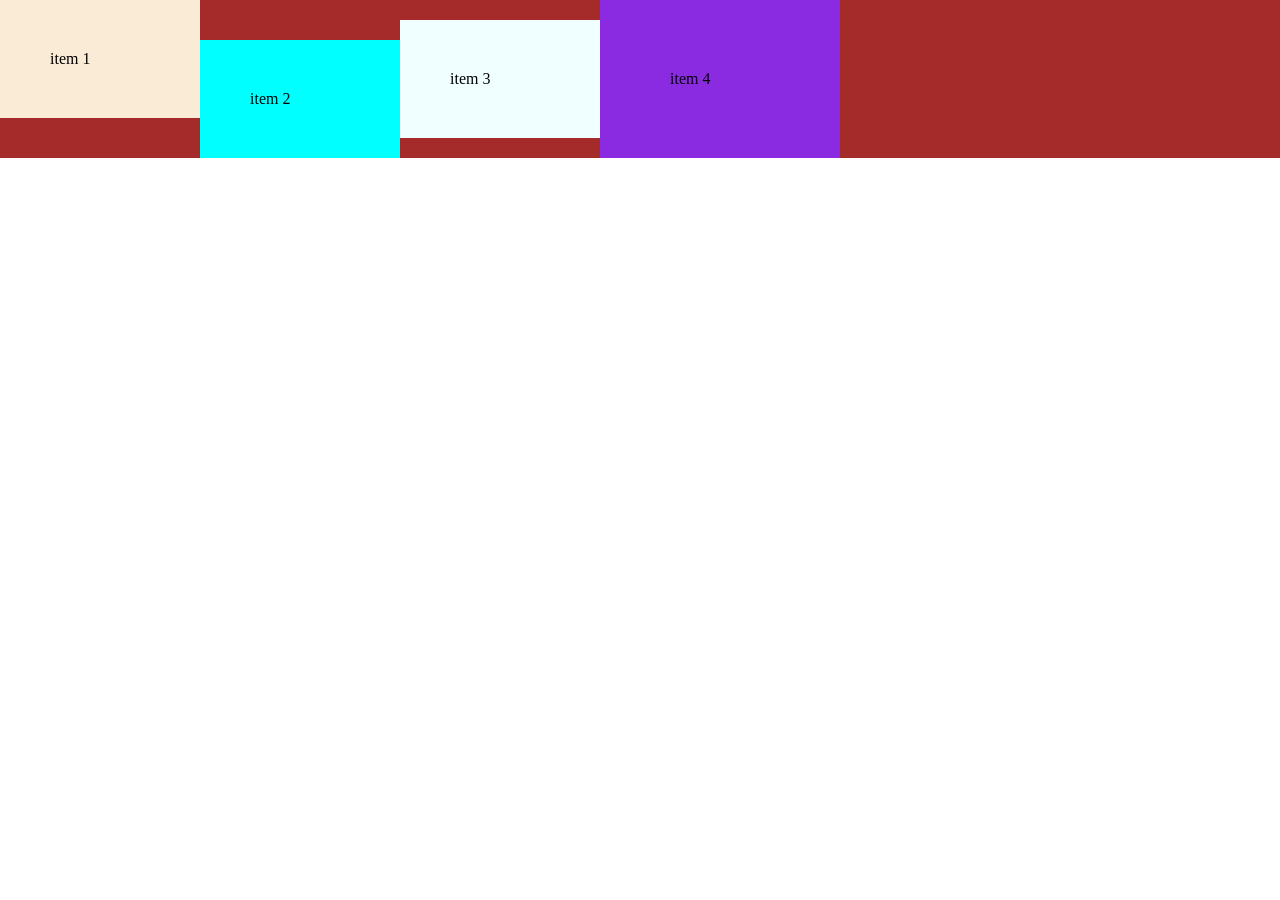
<file: cours/index.html>
<!DOCTYPE html>
<html lang="en">
<head>
    <meta charset="UTF-8">
    <meta name="viewport" content="width=device-width, initial-scale=1.0">
    <link rel="stylesheet" href="styles.css">
    <title>FlexBoxt</title>
</head>
<body>
    <div class="container">
        <div class="item item1">item 1</div>
        <div class="item item2">item 2</div>
        <div class="item item3">item 3</div>
        <div class="item item4">item 4</div>
    <!-- 
        <div class="item item4">item 4</div>
    </div> -->
</body>
</html>
</file>
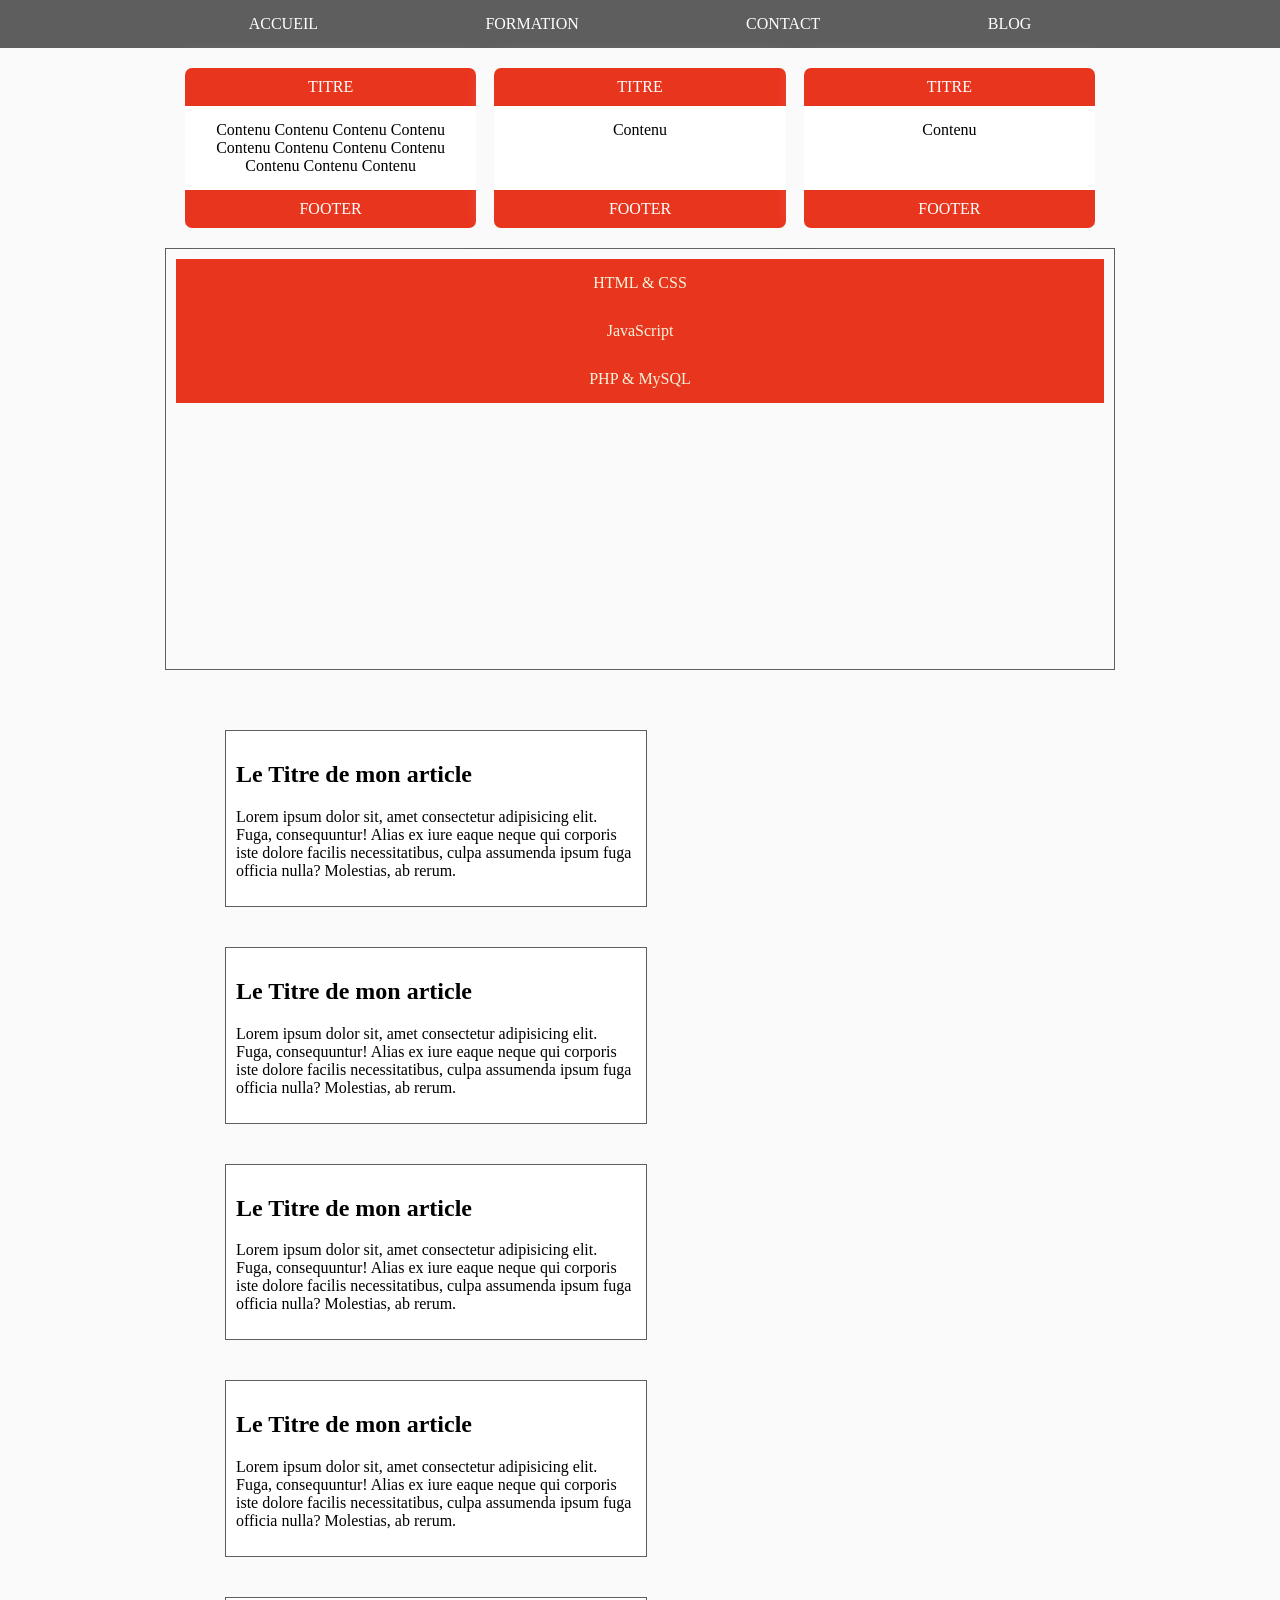
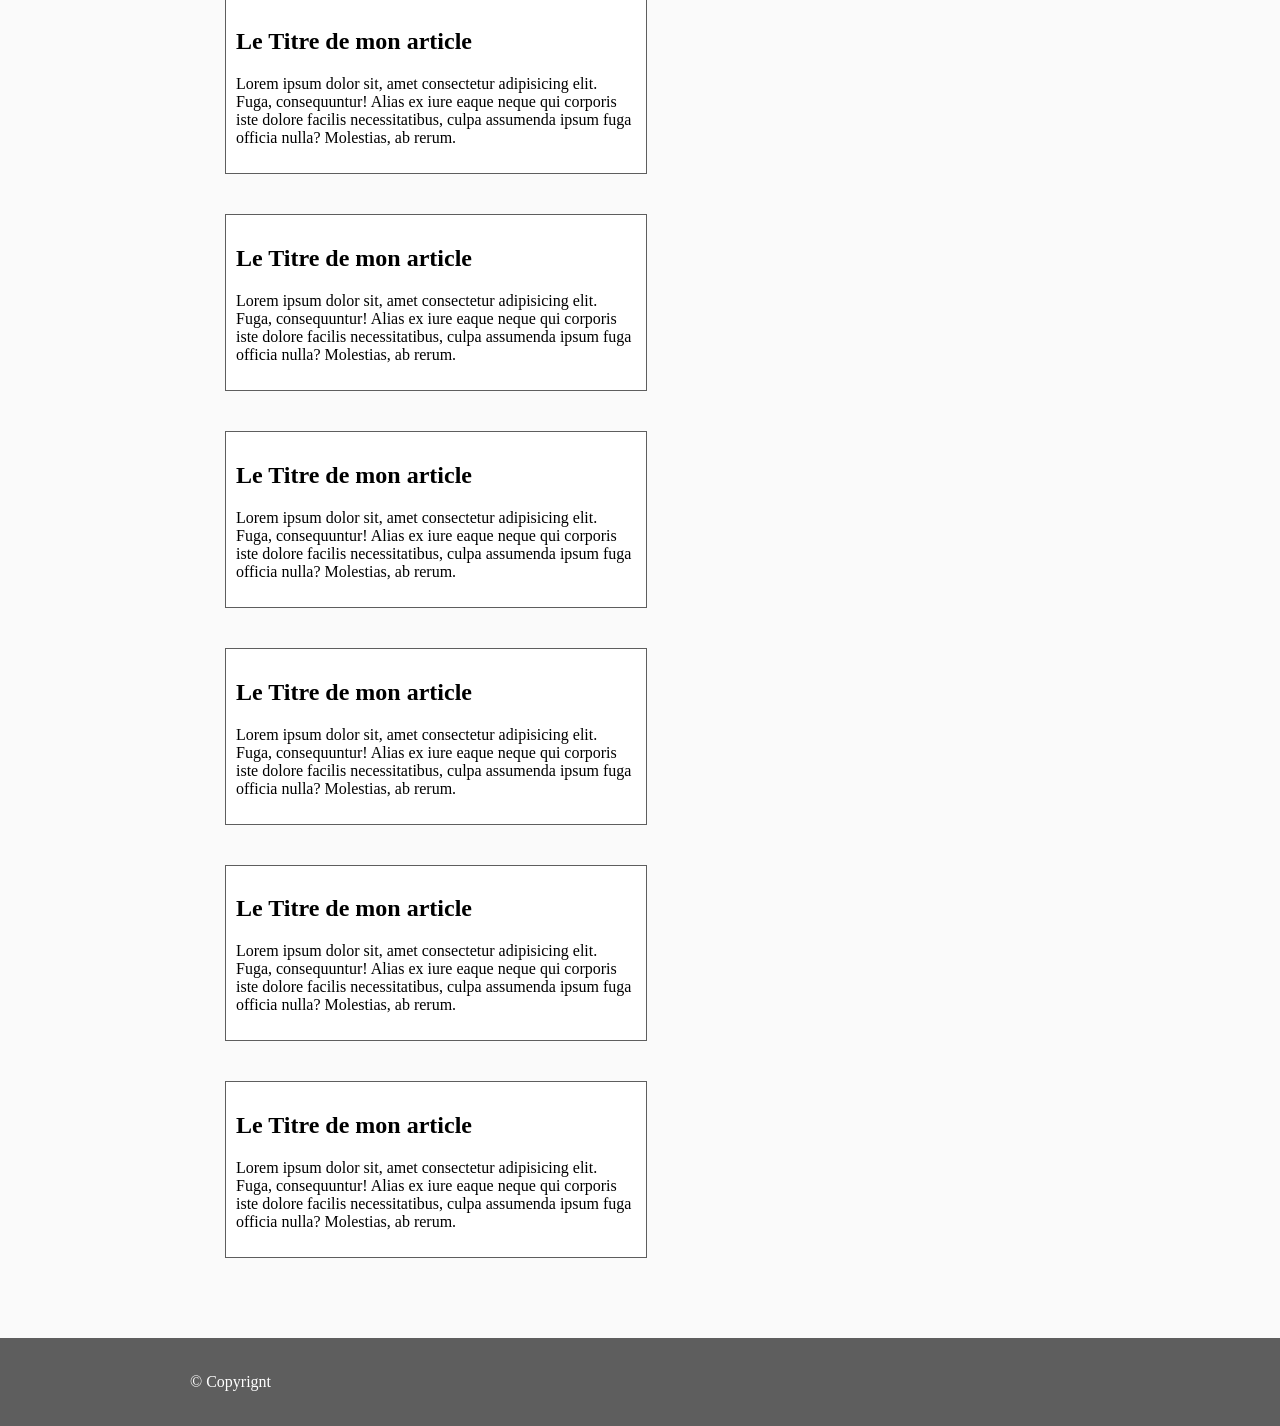
<file: Formation_React/Exo/exo1.html>
<!doctype html>
<html lang="en">
  <head>
    <meta charset="UTF-8" />
    <meta name="viewport" content="width=device-width, initial-scale=1.0" />
    <link rel="stylesheet" href="exo1.css"/>
    <title>FlexBox</title>
  </head>
  <body>
    <header>
      <div class="wrapper">
        <nav>
          <ul>
            <li><a href="#">Accueil</a></li>
            <li><a href="#">Formation</a></li>
            <li><a href="#">Blog</a></li>
            <li><a href="#">Contact</a></li>
          </ul>
        </nav>
      </div>
    </header>

    <main>
      <div class="wrapper">
        <section class="section-one">
          <div class="card">
            <div class="card-header">Titre</div>
            <div class="card-body">
              Contenu Contenu Contenu Contenu Contenu Contenu Contenu Contenu
              Contenu Contenu Contenu
            </div>
            <div class="card-footer">Footer</div>
          </div>
          <div class="card">
            <div class="card-header">Titre</div>
            <div class="card-body">Contenu</div>
            <div class="card-footer">Footer</div>
          </div>
          <div class="card">
            <div class="card-header">Titre</div>
            <div class="card-body">Contenu</div>
            <div class="card-footer">Footer</div>
          </div>
        </section>
        <section class="section-Two">
          <div>HTML & CSS</div>
          <div>JavaScript</div>
          <div>PHP & MySQL</div>
        </section>
        <section class="section-three">
          <article>
            <h2>Le Titre de mon article</h2>
            <p>
              Lorem ipsum dolor sit, amet consectetur adipisicing elit. Fuga,
              consequuntur! Alias ex iure eaque neque qui corporis iste dolore
              facilis necessitatibus, culpa assumenda ipsum fuga officia nulla?
              Molestias, ab rerum.
            </p>
          </article>
           <article>
            <h2>Le Titre de mon article</h2>
            <p>
              Lorem ipsum dolor sit, amet consectetur adipisicing elit. Fuga,
              consequuntur! Alias ex iure eaque neque qui corporis iste dolore
              facilis necessitatibus, culpa assumenda ipsum fuga officia nulla?
              Molestias, ab rerum.
            </p>
          </article>
           <article>
            <h2>Le Titre de mon article</h2>
            <p>
              Lorem ipsum dolor sit, amet consectetur adipisicing elit. Fuga,
              consequuntur! Alias ex iure eaque neque qui corporis iste dolore
              facilis necessitatibus, culpa assumenda ipsum fuga officia nulla?
              Molestias, ab rerum.
            </p>
          </article>
           <article>
            <h2>Le Titre de mon article</h2>
            <p>
              Lorem ipsum dolor sit, amet consectetur adipisicing elit. Fuga,
              consequuntur! Alias ex iure eaque neque qui corporis iste dolore
              facilis necessitatibus, culpa assumenda ipsum fuga officia nulla?
              Molestias, ab rerum.
            </p>
          </article>
           <article>
            <h2>Le Titre de mon article</h2>
            <p>
              Lorem ipsum dolor sit, amet consectetur adipisicing elit. Fuga,
              consequuntur! Alias ex iure eaque neque qui corporis iste dolore
              facilis necessitatibus, culpa assumenda ipsum fuga officia nulla?
              Molestias, ab rerum.
            </p>
          </article>
           <article>
            <h2>Le Titre de mon article</h2>
            <p>
              Lorem ipsum dolor sit, amet consectetur adipisicing elit. Fuga,
              consequuntur! Alias ex iure eaque neque qui corporis iste dolore
              facilis necessitatibus, culpa assumenda ipsum fuga officia nulla?
              Molestias, ab rerum.
            </p>
          </article>
           <article>
            <h2>Le Titre de mon article</h2>
            <p>
              Lorem ipsum dolor sit, amet consectetur adipisicing elit. Fuga,
              consequuntur! Alias ex iure eaque neque qui corporis iste dolore
              facilis necessitatibus, culpa assumenda ipsum fuga officia nulla?
              Molestias, ab rerum.
            </p>
          </article>
           <article>
            <h2>Le Titre de mon article</h2>
            <p>
              Lorem ipsum dolor sit, amet consectetur adipisicing elit. Fuga,
              consequuntur! Alias ex iure eaque neque qui corporis iste dolore
              facilis necessitatibus, culpa assumenda ipsum fuga officia nulla?
              Molestias, ab rerum.
            </p>
          </article>
           <article>
            <h2>Le Titre de mon article</h2>
            <p>
              Lorem ipsum dolor sit, amet consectetur adipisicing elit. Fuga,
              consequuntur! Alias ex iure eaque neque qui corporis iste dolore
              facilis necessitatibus, culpa assumenda ipsum fuga officia nulla?
              Molestias, ab rerum.
            </p>
          </article>
           <article>
            <h2>Le Titre de mon article</h2>
            <p>
              Lorem ipsum dolor sit, amet consectetur adipisicing elit. Fuga,
              consequuntur! Alias ex iure eaque neque qui corporis iste dolore
              facilis necessitatibus, culpa assumenda ipsum fuga officia nulla?
              Molestias, ab rerum.
            </p>
          </article>

        </section>
      </div>
    </main>

    <footer>
      <div class="wrapper">
        <div class="Copyright">&copy; Copyrignt</div>
      </div>
    </footer>
    <script src="script.js"></script>
  </body>
</html>
</file>
<file: cours/styles.css>
body {
    margin : 0;
    padding: 0;
}
.container {
    background-color: brown;
    display: flex;
    padding: 500;
    
}

.item {
    background-color: coral;
    padding: 70px;
    flex : 0 1 100px;

}
.item1{
    background-color: antiquewhite;
    align-self: start;
    padding: 50px;
    

}
.item2 {
    background-color: aqua;
    align-self: flex-end;
    padding: 50px;

}
.item3 {
    background-color: azure;
    align-self: center;
    padding: 50px;


}
   
.item4 {
    background-color: blueviolet;
}
</file>
<file: Formation_React/Exo/exo1.css>
:root {
    --dark-orange :#E8351E;
    --light-grey: #fafafa;
    --white-color:#FFF;
    --soft-dark: #5e5e5e;
}

body{
    margin: 0;
    padding: 0;
    background: var(--light-grey);
    display: flex;
    flex-direction: column;
    height: 100vh;
}

main{
    flex-grow: 1;
}

nav {
    //*background-color: #E8351E;*/
}
nav ul{
    list-style-type: none;
    margin: 0;
    padding: 0;

}
.wrapper{
    width: 100%;
    max-width: 950px;
    margin: 0 auto;
}
header {
    background: var(--soft-dark);
}
footer {
    background: var(--soft-dark);
    padding: 10px;
    margin-top: 20px;
}

.Copyright{
    padding: 25px;
    color: var(--white-color);

}

nav a {
    color: var(--white-color);
    text-decoration: none;
    padding: 15px;
    text-transform: uppercase;
    display: block;
    text-align: center;
}
nav a:hover {
    background-color: var(--dark-orange);
}
 .section-one{
        /*ckground-color: blue;*/
        margin: 20px;
        padding: 20px;
    }
    .card{
        border-radius: 7px;
        box-shadow: 0 0 23px var(--light-grey);
        margin-bottom: 15px;
        
    }
    .card-header{
        color: var(--white-color);
        text-align: center;
        border-radius: 7px 7px 0 0;
        padding: 10px;
        text-transform: uppercase;
        background-color: var(--dark-orange);
    }

    .card-footer{
        color: var(--white-color);
        text-align: center;
        border-radius: 0 0 7px 7px;
        padding: 10px;
        text-transform: uppercase;
        background-color: var(--dark-orange);
    }
    .card-body{
        padding: 15px;
        text-align: center;
        background-color: white;
    }

@media screen and (min-width : 800px) {
    /* Pour le menu */
    nav ul {
    display: flex;
    justify-content: space-around;
    }
    nav ul li {
        flex-grow: 1;
    }
    nav ul li:nth-child(3){
        order:1;
    }
    .section-one {
        display: flex;
        justify-content: center;
        justify-content: space-between;
        padding: 0;
        
    }
    .card{
        margin: 0;
        flex-basis: 32%;
        display: flex;
        flex-direction: column;
    }
    .card-body{
        flex-grow: 1;
    }
    .section-Two{
        flex-direction: row;
        height: 400px;
        border: 1px solid var(--soft-dark);
        padding: 10px;
    }
    .selected{
        flex-grow: 1;
    }
    .section-three {
        margin: 20px;
        padding: 20px;
        display: flex;
        flex-wrap: wrap;
        justify-content: space-between;
        border-color: #E8351E;
       
    }
    article {
    flex-basis: 46%;
    border: 1px solid var(--soft-dark);
    background-color: #fff;
    margin: 20px;
    padding: 10px;
    }
}
    
.section-Two div {
    background-color:#E8351E;
    padding: 15px;
    text-align: center;
    cursor: pointer;
    color: beige;
}
.section-Two div:hover {
    background-color:var(--soft-dark);
}
.selected {
    flex-basis: 200px;
}
</file>
